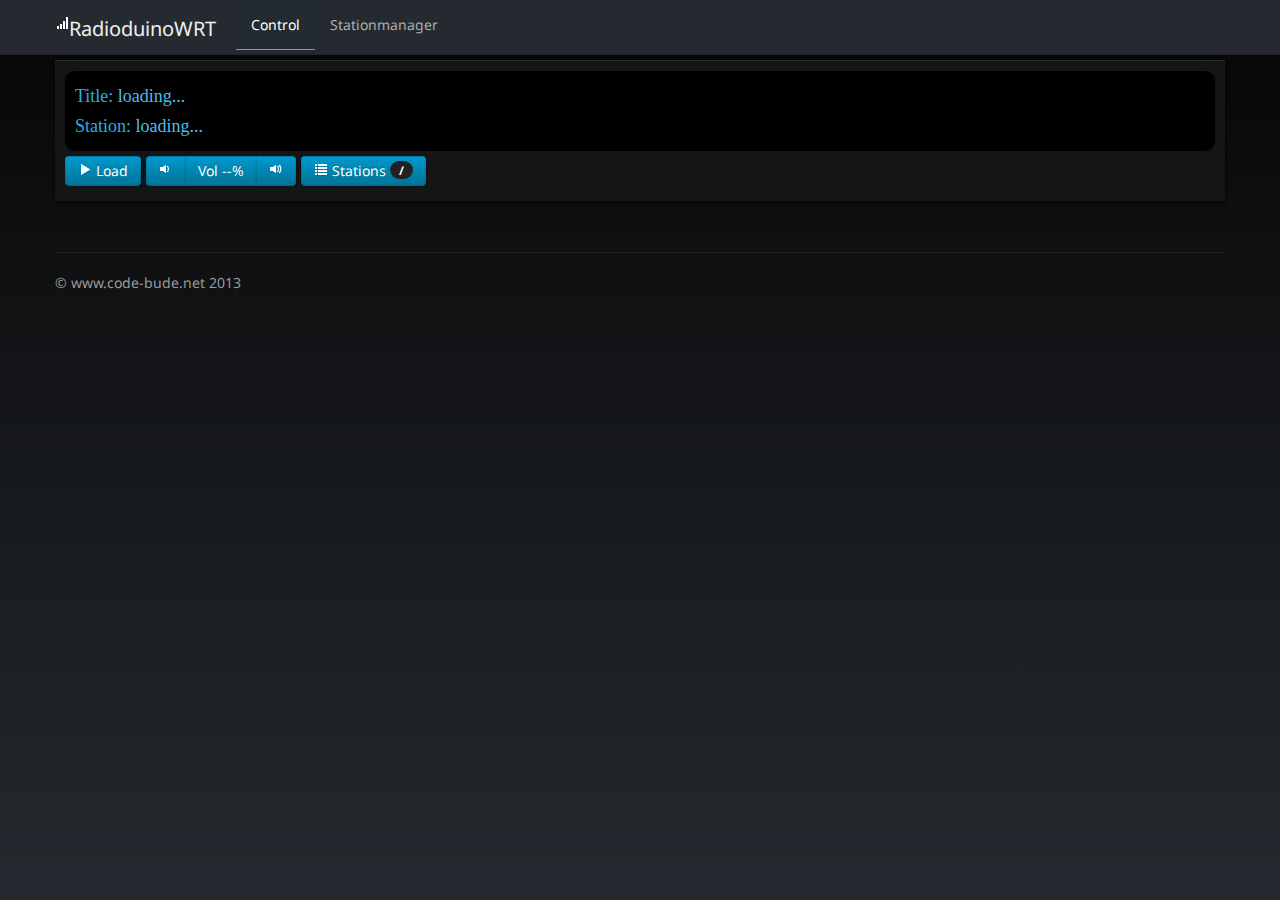
<file: Webinterface/webradio/index.html>
<!DOCTYPE html>
<html lang="en">
  <head>
    <meta charset="utf-8">
    <title>RadioduinoWRT</title>
    <meta name="viewport" content="width=device-width, initial-scale=1.0">
    <meta name="description" content="Radio-Server control panel">
    <meta name="author" content="Raffael Herrmann">

    <!-- Le styles -->
    <style type="text/css">
      
      body {
        padding-top: 60px;
        padding-bottom: 40px;
      }
    </style>
    
    <link href="css/bootstrap_cyborg.min.css" rel="stylesheet">    
    <link href="css/bootstrap-responsive.css" rel="stylesheet">
    <link href="css/digitize/digitize.min.css" rel="stylesheet">
    <link href="css/custom.css" rel="stylesheet">


    <!-- HTML5 shim, for IE6-8 support of HTML5 elements -->
    <!--[if lt IE 9]>
      <script src="../assets/js/html5shiv.js"></script>
    <![endif]-->

    <!-- Fav and touch icons -->
    <link rel="apple-touch-icon-precomposed" sizes="144x144" href="img/favicons/apple-touch-icon-144x144.png">
    <link rel="apple-touch-icon-precomposed" sizes="114x114" href="img/favicons/apple-touch-icon-114x114.png">
    <link rel="apple-touch-icon-precomposed" sizes="72x72" href="img/favicons/apple-touch-icon-72x72.png">
    <link rel="apple-touch-icon-precomposed" sizes="57x57" href="img/favicons/apple-touch-icon-57x57.png">
    <link rel="apple-touch-icon-precomposed" href="img/favicons/apple-touch-icon-57x57.png">
    <link rel="shortcut icon" href="img/favicons/favicon.ico">


    <script src="js/jquery.js"></script>
    <script src="js/bootstrap.min.js"></script>
    <script src="js/digitize/cmatrix.min.js"></script>
    <script src="js/digitize/digitize.min.js"></script>
  </head>

  <body>

    <div class="navbar navbar-inverse navbar-fixed-top">
      <div class="navbar-inner">
        <div class="container">
          <button type="button" class="btn btn-navbar" data-toggle="collapse" data-target=".nav-collapse">
            <span class="icon-bar"></span>
            <span class="icon-bar"></span>
            <span class="icon-bar"></span>
          </button>
          <a class="brand" href="#"><i class="icon-signal icon-white"></i>RadioduinoWRT</a>
          <div class="nav-collapse collapse">
            <ul class="nav">
              <li class="active"><a href="index.html">Control</a></li>
              <li><a href="stationmanager.html">Stationmanager</a></li>
            </ul>            
          </div><!--/.nav-collapse -->
        </div>
      </div>
    </div>

    <div class="container">

      <!-- Main hero unit for a primary marketing message or call to action -->
      <div class="hero-unit" style="padding:10px;">

        <div id="lcddisplay" style="font-family:LCDBOLD;background-color:#000000;padding:10px;border-radius:10px;margin-bottom:5px;">
          <span class="lcd-header" style="color:#26ADE4;">Title: </span><span id="lcd-title" style="color:#4DBCE9;" class="lcd-data">loading...</span>
          <br/>
          <span class="lcd-header" style="color:#26ADE4;">Station: </span><span id="lcd-station" style="color:#4DBCE9;" class="lcd-data">loading...</span>
        </div>
        <button id="btn-play" class="btn btn-primary" style="margin-bottom:5px;"><i class="icon-play icon-white"></i> Load</button>

        <div class="btn-group">
          <button id="btn-volume-down" class="btn btn-primary" style="margin-bottom:5px;"><i class="icon-volume-down icon-white"></i></button>
          <button id="btn-volume-status" class="btn btn-primary" style="margin-bottom:5px;">Vol --%</button>
          <button id="btn-volume-up" class="btn btn-primary" style="margin-bottom:5px;"><i class="icon-volume-up icon-white"></i></button>
        </div>

        <button id="pl-btn" data-toggle="collapse" data-target="#demo" class="btn btn-primary dropdown-toggle" style="margin-bottom:5px;">
          <i class="icon-list icon-white"></i> Stations </span><span id="playlist-btn-count" class="badge badge-inverse">/</span>
        </button>       
       
      </div>

      <!-- Example row of columns -->
      <div class="row">
        <div class="span8">
          <div id="demo" class="collapse">
            <h2>Station list</h2>
               
                <ul id="playlist-list" class="nav nav-tabs nav-stacked">
                </ul>   

          </div>
        </div>
      </div>

      <hr>

      <footer>
        <p>&copy; www.code-bude.net 2013</p>
      </footer>

    </div> <!-- /container -->



    <!-- Le javascript
    ================================================== -->
    <!-- Placed at the end of the document so the pages load faster -->    

    <script type="text/javascript">

      var lcdTitle, lcdStation;
      $(document).ready(function (){

            $('#btn-play').click(function(){
              changePlaystate();
            });

            $('#btn-volume-up').click(function(){
              setVolume('up');
            });

            $('#btn-volume-down').click(function(){
              setVolume('down');
            });

            

            
            triggerLcd();    
            getPlaystate();
            getVolume();
            getPlaylist();
      });

      function changePlaystate()
      {
        $.getJSON('../index_web_api.php', {cmd: 'autoplaystop'}, function(json, textStatus) {
              setPlaybutton(json.playstate);
          });      
      }

      function getPlaystate()
      {
        $.getJSON('../index_web_api.php', {cmd: 'playstate'}, function(json, textStatus) {
              setPlaybutton(json.playstate);       
          });                  
      }      

      function setPlaybutton(playstate)
      {
        if (playstate == 'play')
              {
                $('#btn-play').html('<i class="icon-play icon-white"></i> Playing');
              } 
              else
              {
                $('#btn-play').html('<i class="icon-pause icon-white"></i> Paused');
              }
      }

      function getPlaylist()
      {
        $.getJSON('../index_web_api.php', {cmd: 'playlist'}, function(json, textStatus) {
              setPlaylistCount(json.length);       
              addPlaylistItems(json);
          });                  
      } 

    
      function addPlaylistItems(data)
      {
          var stations = '';        
          $.each(data, function(i, item) {
              stations += '<li class="station-sel" data-id="'+item.id+'"><a href="#">'+item.name+'</a></li>';       
          });
          $('#playlist-list').html(stations);

          $('.station-sel').click(function(){
              $.getJSON('../index_web_api.php', {cmd: 'playstation', i: $(this).attr('data-id')}, function(json, textStatus) {
                  $('#pl-btn').click();
              });  
          });
         // 
           //       <li class="active"><a href="#">Technobase.fm</a></li>'
      }

      function setPlaylistCount(numitems)
      {
        $('#playlist-btn-count').text(numitems);
      }

      function setVolume(volumeval)
      {
        $.getJSON('../index_web_api.php', {cmd: 'volume'+volumeval}, function(json, textStatus) {
              setVolumebutton(json.volume);       
          });                  
      }   

      function getVolume()
      {
        $.getJSON('../index_web_api.php', {cmd: 'getvolume'}, function(json, textStatus) {
              setVolumebutton(json.volume);       
          });                  
      }      

      function setVolumebutton(vol)
      {
        $('#btn-volume-status').html('Vol '+vol+'%');
      }

      function triggerLcd()
      {
        //$('#lcddisplay').html(lcdDisplayBaseHtml);
      	//
      	loadLcdData();      	
        getPlaystate();
        setTimeout(triggerLcd, 2000);
      }

      function loadLcdData()
      {
        $.getJSON('../index_web_api.php', {cmd: 'status'}, function(json, textStatus) {
              var lcdTitleTemp = json.title.replace('&','und');
              if (lcdTitle!=lcdTitleTemp)
              {
                lcdTitle = lcdTitleTemp;
                $('#lcd-title').text(lcdTitle);
              }
              
              var lcdStationTemp = json.station.replace('&','und');
              if (lcdStation!=lcdStationTemp)
              {
                lcdStation = lcdStationTemp;
                $('#lcd-station').text(lcdStation);  
              }

          });          
      }

     

    </script>
  </body>
</html>
</file>
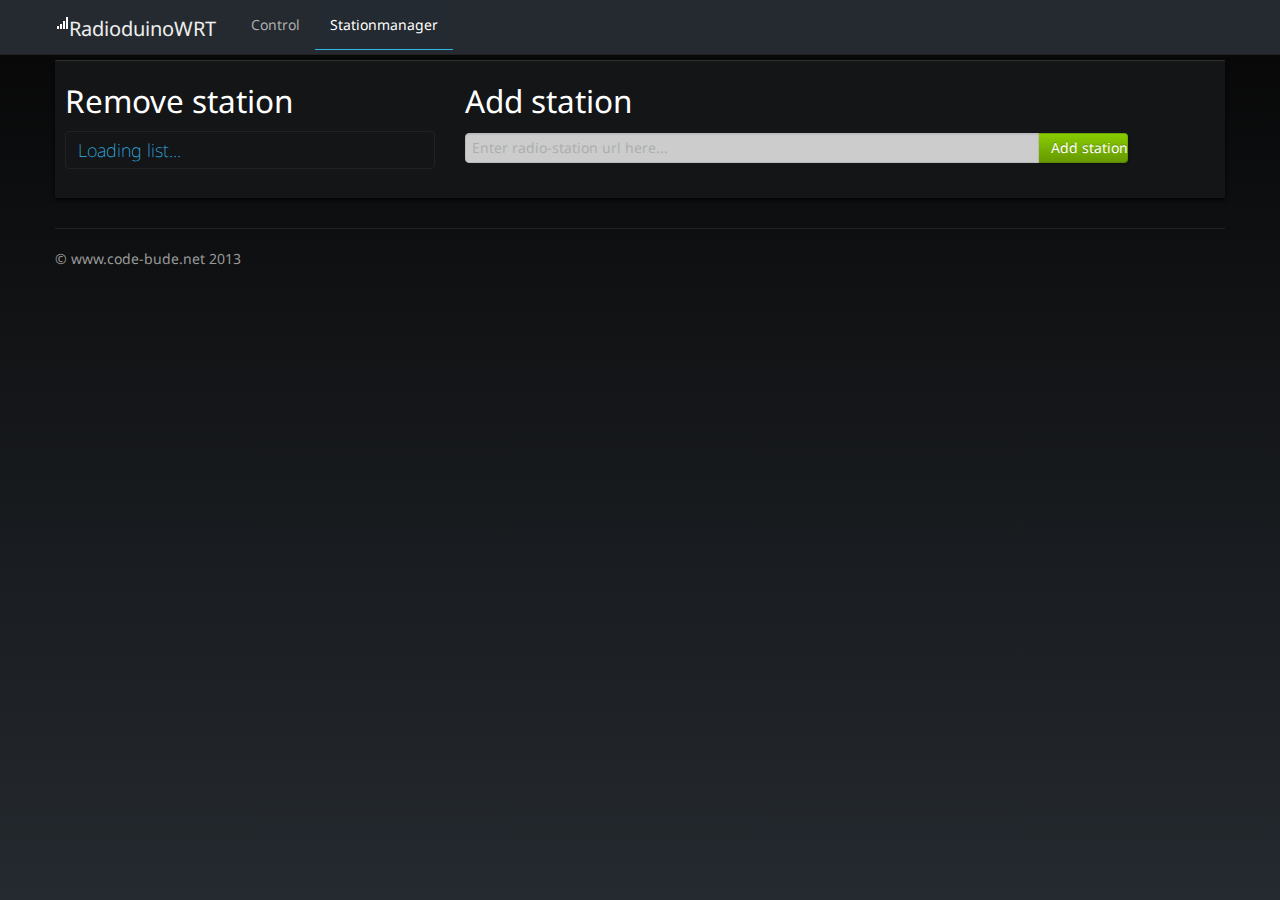
<file: Webinterface/webradio/stationmanager.html>
<!DOCTYPE html>
<html lang="en">
  <head>
    <meta charset="utf-8">
    <title>RadioduinoWRT</title>
    <meta name="viewport" content="width=device-width, initial-scale=1.0">
    <meta name="description" content="Radio-Server control panel">
    <meta name="author" content="Raffael Herrmann">

    <!-- Le styles -->
    <style type="text/css">
      
      body {
        padding-top: 60px;
        padding-bottom: 40px;
      }
    </style>

    <link href="css/bootstrap_cyborg.min.css" rel="stylesheet">    
    <link href="css/bootstrap-responsive.css" rel="stylesheet">
    <link href="css/digitize/digitize.min.css" rel="stylesheet">
    <link href="css/custom.css" rel="stylesheet">

    <!-- HTML5 shim, for IE6-8 support of HTML5 elements -->
    <!--[if lt IE 9]>
      <script src="../assets/js/html5shiv.js"></script>
    <![endif]-->

    <!-- Fav and touch icons -->
    <link rel="apple-touch-icon-precomposed" sizes="144x144" href="img/favicons/apple-touch-icon-144x144.png">
    <link rel="apple-touch-icon-precomposed" sizes="114x114" href="img/favicons/apple-touch-icon-114x114.png">
    <link rel="apple-touch-icon-precomposed" sizes="72x72" href="img/favicons/apple-touch-icon-72x72.png">
    <link rel="apple-touch-icon-precomposed" sizes="57x57" href="img/favicons/apple-touch-icon-57x57.png">
    <link rel="apple-touch-icon-precomposed" href="img/favicons/apple-touch-icon-57x57.png">
    <link rel="shortcut icon" href="img/favicons/favicon.ico">


    <script src="js/jquery.js"></script>
    <script src="js/bootstrap.min.js"></script>
    <script src="js/digitize/cmatrix.min.js"></script>
    <script src="js/digitize/digitize.min.js"></script>
  </head>

  <body>

    <div class="navbar navbar-inverse navbar-fixed-top">
      <div class="navbar-inner">
        <div class="container">
          <button type="button" class="btn btn-navbar" data-toggle="collapse" data-target=".nav-collapse">
            <span class="icon-bar"></span>
            <span class="icon-bar"></span>
            <span class="icon-bar"></span>
          </button>
          <a class="brand" href="#"><i class="icon-signal icon-white"></i>RadioduinoWRT</a>
          <div class="nav-collapse collapse">
            <ul class="nav">
              <li><a href="index.html">Control</a></li>
              <li class="active"><a href="stationmanager.html">Stationmanager</a></li>
            </ul>            
          </div><!--/.nav-collapse -->
        </div>
      </div>
    </div>

    <div class="container">

      <!-- Main hero unit for a primary marketing message or call to action -->
      <div class="hero-unit" style="padding:10px;">
        <div class="row">
          <div class="span4">
           
              <h2>Remove station</h2>
                 
              <ul id="playlist-list" class="nav nav-tabs nav-stacked cust-nav-alert">
                <li><a href="#" class="li-del-radio">Loading list...</a></li>
              </ul>           
          </div>

          <div class="span7">
              <h2>Add station</h2>
              <form id="form-add-radio" class="form-inline">
                <div class="input-append">
                  <input id="input-add-radio" type="text" placeholder="Enter radio-station url here..."></input>
                  <button id="btn-add-radio" style="width:90px;" type="button" class="btn btn-success" data-loading-text="Adding...">Add station</button>    
                </div>
              </form>
          </div>
        </div> 
      </div> 
      <hr>

      <footer>
        <p>&copy; www.code-bude.net 2013</p>
      </footer>
    </div>

      

    </div> <!-- /container -->


    <!-- Modal -->
    <div id="modal-del-radio" class="modal hide fade" tabindex="-1" role="dialog" aria-labelledby="myModalLabel" aria-hidden="true">
      <div class="modal-header">
        <button type="button" class="close" data-dismiss="modal" aria-hidden="true">×</button>
        <h3></h3>
      </div>
      <div class="modal-body">
      </div>
      <div class="modal-footer">
        <button class="btn" data-dismiss="modal" aria-hidden="true">Close</button>
        <button id="modal-del-radio-btn-del" class="btn btn-danger" data-loading-text="Deleting...">Delete</button>
      </div>
    </div>


    <!-- Le javascript
    ================================================== -->
    <!-- Placed at the end of the document so the pages load faster -->
    

    <script type="text/javascript">
      $(document).ready(function (){

         

          $('#btn-add-radio').button();

          $('#input-add-radio').click(function(){

              if ($(this).attr('placeholder') == 'Enter radio-station url here...')
              {
                $(this).removeAttr('placeholder');
                $(this).val('');
              }  
          });

          $('#btn-add-radio').click(function() {
              $(this).button('adding');

              
              if($('#input-add-radio').val().length > 0 && $('#input-add-radio').attr('disabled') != 'disabled')
              {
                  $('#input-add-radio').prop('disabled', 'disabled');

                  $.getJSON('../index_web_api.php', {cmd: 'addstation', i:'\''+$('#input-add-radio').val()+'\''}, function(json, textStatus) {
                      
                      $('#input-add-radio').val('Enter radio-station url here...');  
                      $(this).button('reset'); 
                      getPlaylist();           
                      $('#input-add-radio').removeAttr('disabled');
                  }); 
              }     
              
          });

          

          $('#modal-del-radio-btn-del').click(function() {
              $(this).button('loading');
              $.getJSON('../index_web_api.php', {cmd: 'delstation', i:$('#modal-del-radio').attr('data-id')}, function(json, textStatus) {
                  closeModal();
                  getPlaylist();                  
              });                     
          });

          sizing();

          getPlaylist();

      });

      function getPlaylist()
      {
        $.getJSON('../index_web_api.php', {cmd: 'playlist'}, function(json, textStatus) {
              
              addPlaylistItems(json);

              $('.li-del-radio').click(function(e) {
                  e.preventDefault();
                  var modalText = 'Do you really want to delete <strong>'+$(this).text()+'</strong>?';
                  showModal('Warning', modalText, $(this).attr('data-id'));              
              });
          });                  
      } 

      function addPlaylistItems(data)
      {
          var stations = '';        
          $.each(data, function(i, item) {
              stations += '<li class="station-sel"><a href="#" class="li-del-radio" data-id="'+item.id+'">'+item.name+'</a></li>';     
          });
          $('#playlist-list').html(stations);

      }

      $(window).resize(function() {
        sizing();
      });

      function sizing() {
        $("#input-add-radio").width(($("#form-add-radio").width()-$("#btn-add-radio").width() -46)+"px");
      }

      function showModal(headerText, bodyText, id)
      {
        $('#modal-del-radio').attr('data-id', id);
        $('#modal-del-radio .modal-header h3').html(headerText);
        $('#modal-del-radio .modal-body').html(bodyText);
        $('#modal-del-radio').modal();
      }

      function closeModal()
      {
        $('#modal-del-radio').modal('hide');
        $('#modal-del-radio-btn-del').button('reset');
      }

    </script>
  </body>
</html>
</file>
<file: Webinterface/webradio/css/custom.css>
.cust-nav-alert > li > a:hover {
    color: white;
    background-image: linear-gradient(bottom, #CC0000 2%, #8C0000 74%);
background-image: -o-linear-gradient(bottom, #CC0000 2%, #8C0000 74%);
background-image: -moz-linear-gradient(bottom, #CC0000 2%, #8C0000 74%);
background-image: -webkit-linear-gradient(bottom, #CC0000 2%, #8C0000 74%);
background-image: -ms-linear-gradient(bottom, #CC0000 2%, #8C0000 74%);

background-image: -webkit-gradient(
	linear,
	left bottom,
	left top,
	color-stop(0.02, #CC0000),
	color-stop(0.74, #8C0000)
);
}

@font-face {
  font-family: LCDBOLD;
  src: url('http://192.168.178.37:81/webradio/fonts/LCDBOLD.woff') format('woff');
}
</file>
<file: Webinterface/webradio/css/digitize/digitize.min.css>
.digitize{position:relative;display:none}.digitize .char{position:relative;float:left;display:inline-block}.digitize .brick{position:absolute;display:inline-block}
</file>
